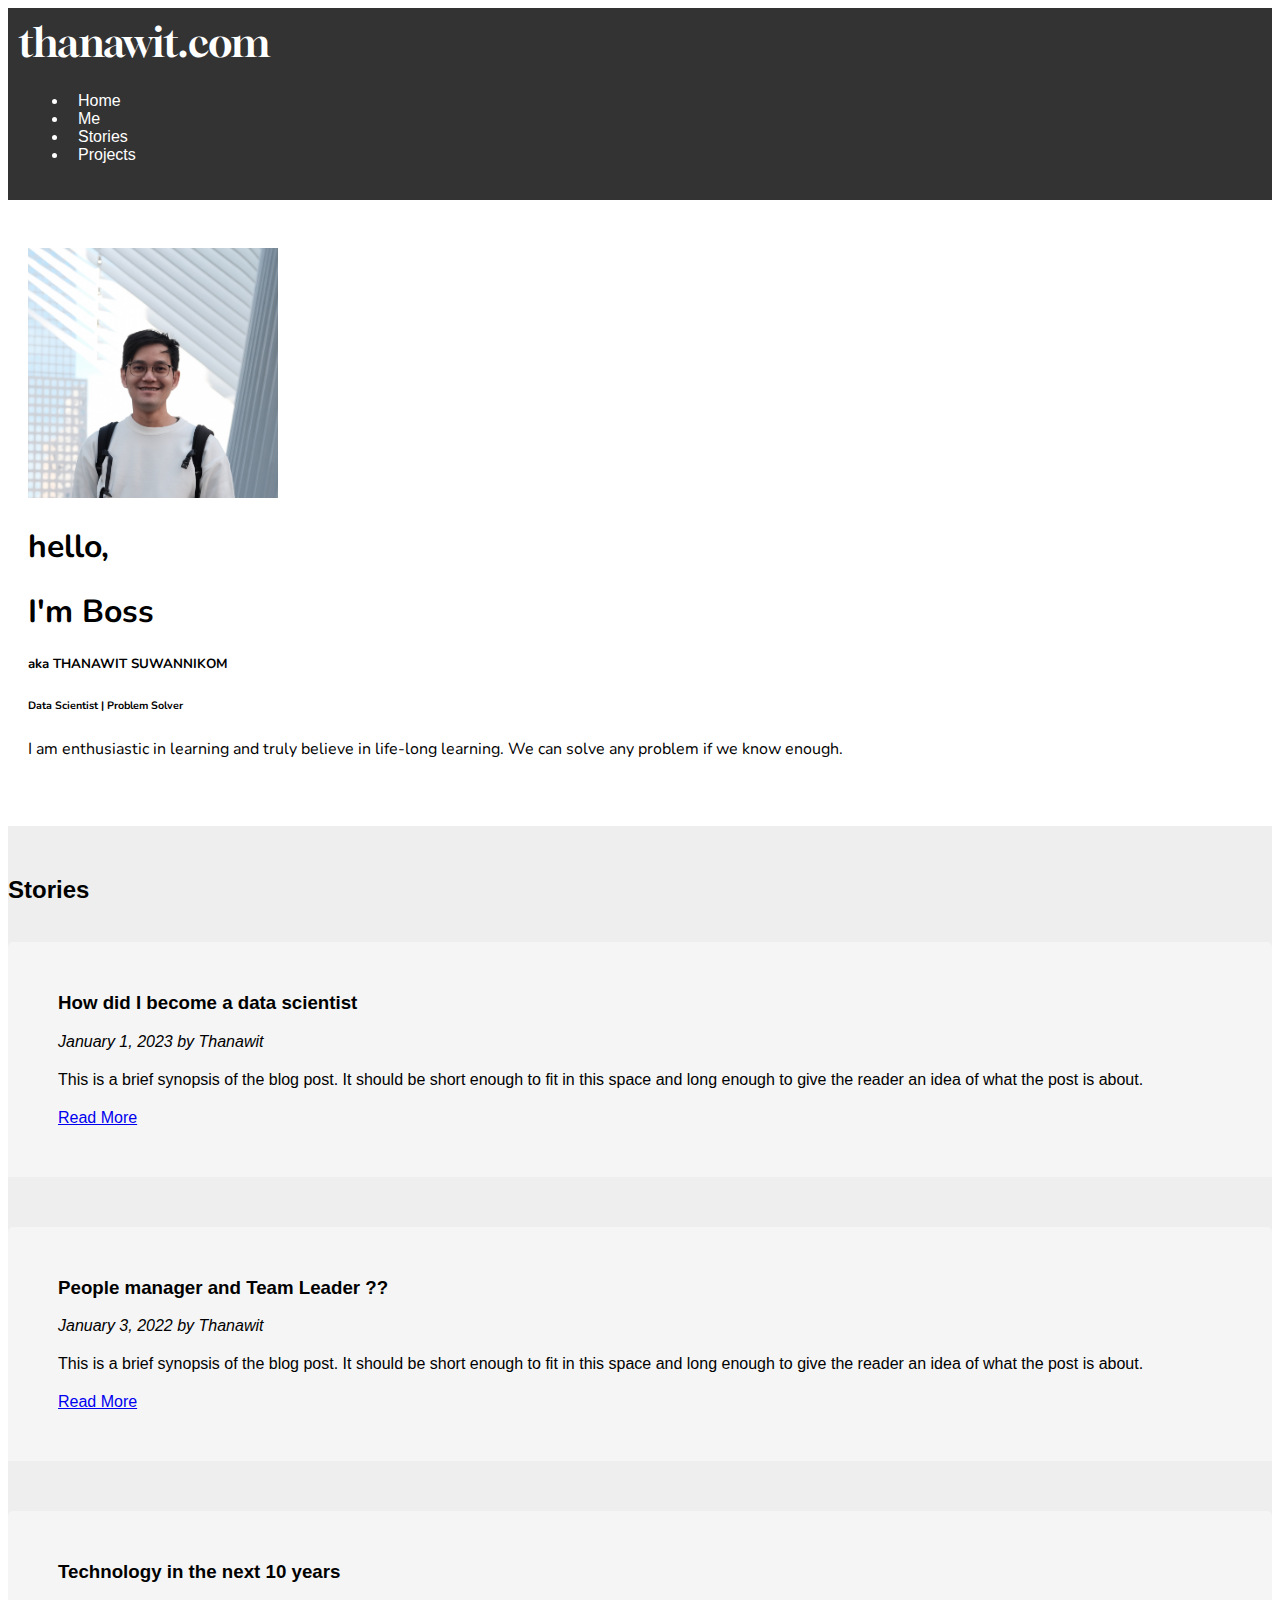
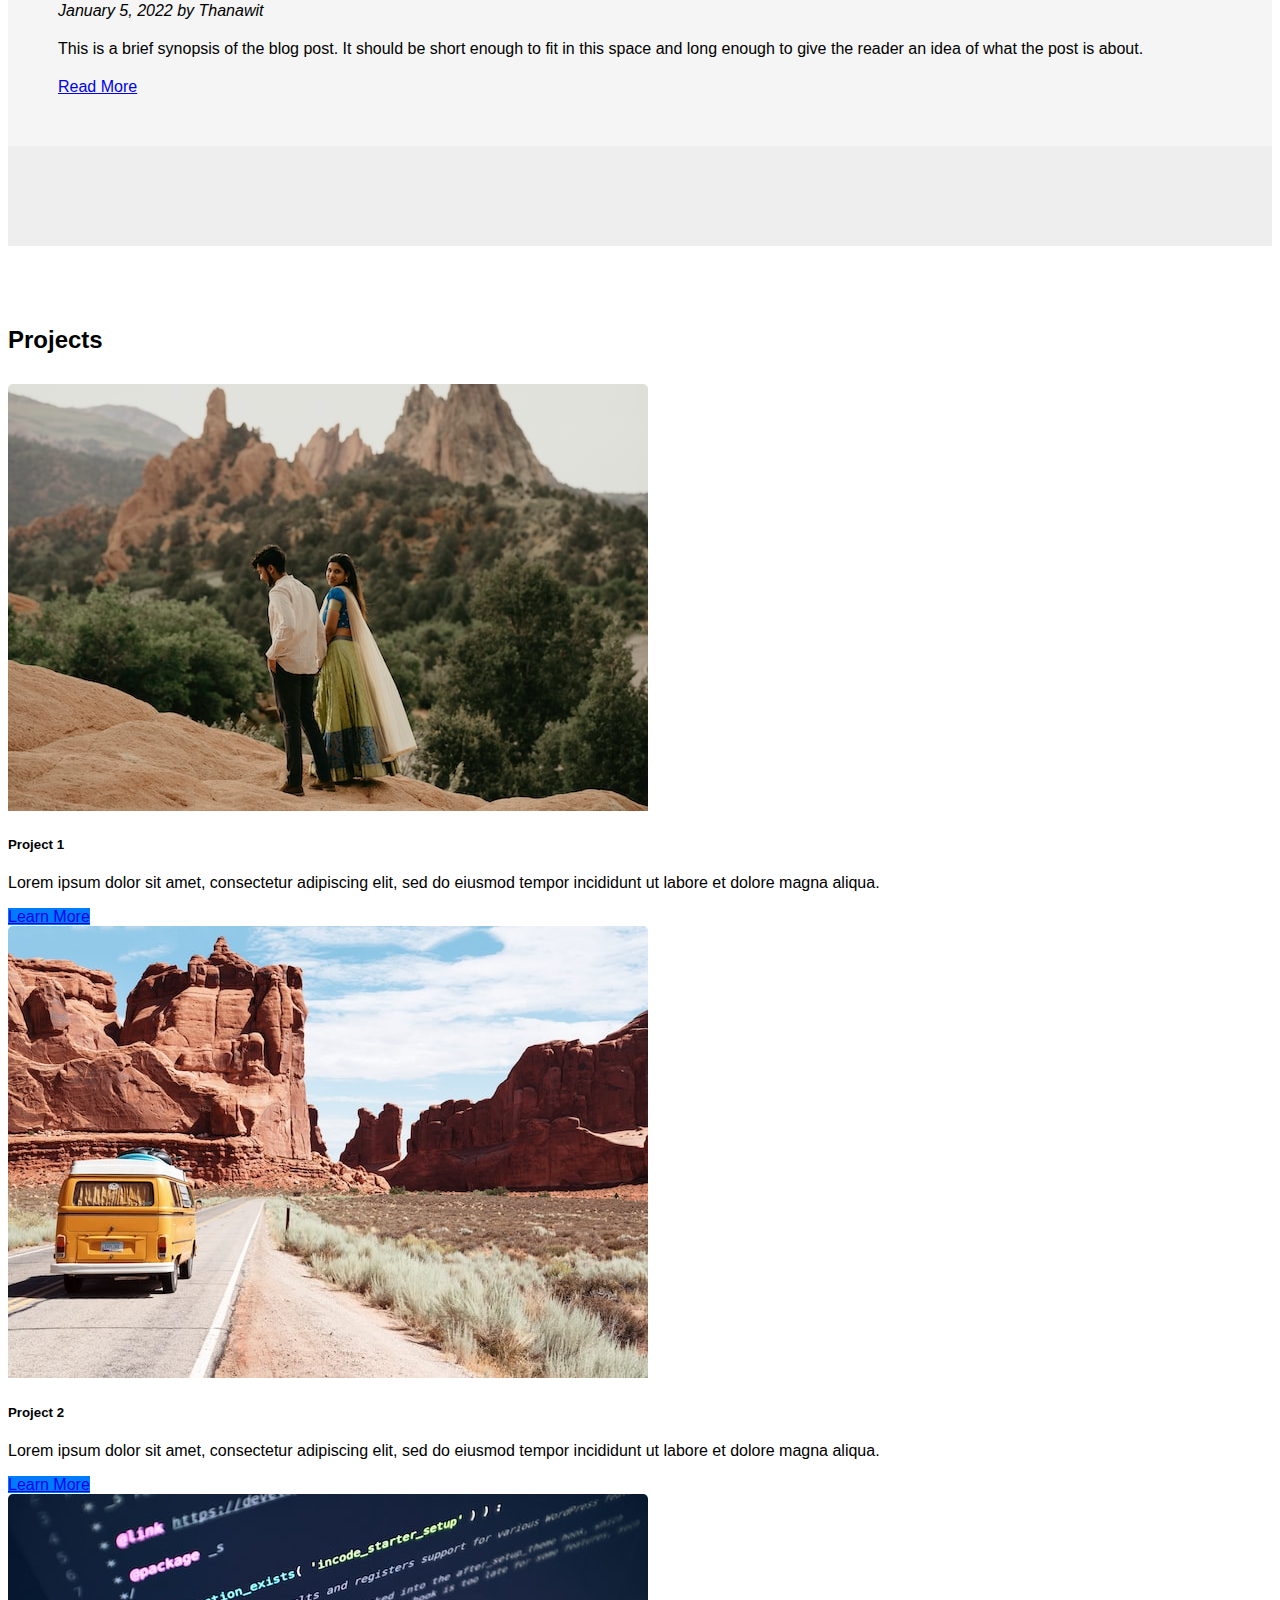
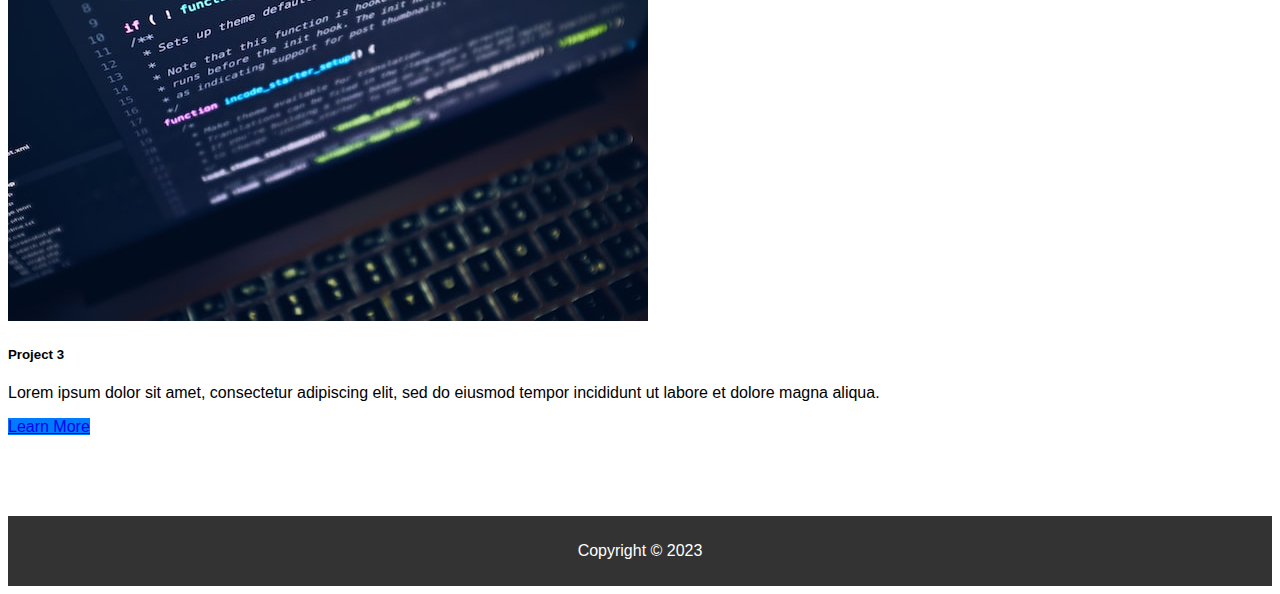
<file: index.html>
<!DOCTYPE html>
<html>
<head>
  <title>thanawit.com</title>
  <meta charset="utf-8">
  <meta name="viewport" content="width=device-width, initial-scale=1">
  <link rel="stylesheet" href="styles.css">
  <!-- Bootstrap CDN -->
  <link href="https://cdn.jsdelivr.net/npm/bootstrap@5.3.0-alpha1/dist/css/bootstrap.min.css" rel="stylesheet" integrity="sha384-GLhlTQ8iRABdZLl6O3oVMWSktQOp6b7In1Zl3/Jr59b6EGGoI1aFkw7cmDA6j6gD" crossorigin="anonymous">
  <!-- Google Fonts -->
  <link rel="preconnect" href="https://fonts.googleapis.com">
  <link rel="preconnect" href="https://fonts.gstatic.com" crossorigin>
  <link href="https://fonts.googleapis.com/css2?family=Gloock&family=Kanit:wght@400;700&family=Nunito:wght@200;400&family=Sarabun:wght@400;600&display=swap" rel="stylesheet">

</head>
<body>

  <!-- Header Section -->
  <header>
    <div class="container">
      <a class="logo d-flex justify-content-center py-3" href="#">thanawit.com</a>
      <nav class="navbar d-flex justify-content-center py-3">
        <ul class="nav nav-pills">
          <li class="nav-item"><a href="#" class="nav-link" aria-current="page">Home</a></li>
          <li class="nav-item"><a href="./about.html" class="nav-link">Me</a></li>
          <li class="nav-item"><a href="#" class="nav-link">Stories</a></li>
          <li class="nav-item"><a href="#" class="nav-link">Projects</a></li>
        </ul>
      </nav>
    </div>
  </header>

  <br>


  <!-- Main Content Section -->
  <main>
    <section id="about">

      <div class="container">

        <div class="row">
          <div class="col-md-1">
            <span></span>
          </div>
          <div class="col-md-3 col-sm-12 d-flex justify-content-center">
            <img src="img/profile-picture.jpg" class="profile-picture rounded-circle" alt="profile-picture">
          </div>
          <div class="col-md-7 col-sm-12">
            <div class="about-intro">
              <h1>hello,</h1>
              <h1>I'm Boss</h1>
            </div>
            
            <h5>aka THANAWIT SUWANNIKOM</h5>
            <h6>Data Scientist | Problem Solver</h6>
            <p>
              I am enthusiastic in learning and truly believe in life-long learning. We can solve any problem if we know enough.
            </p>
          </div>

          <div class="col-md-1">
            <span></span>
          </div>
        </div>
        
      </div>
      
    </section>

    <section id="blog">
      <div class="container">
        <h2 class="d-flex justify-content-center">Stories</h2>
        <br>
        <div class="row">
          <div class="col-md-6">
            <div class="blog-post">
              <h3>How did I become a data scientist</h3>
              <p class="blog-post-meta">January 1, 2023 by Thanawit</p>
              <p>This is a brief synopsis of the blog post. It should be short enough to fit in this space and long enough to give the reader an idea of what the post is about.</p>
              <a href="#" class="btn btn-primary">Read More</a>
            </div>
          </div>
          <div class="col-md-6">
            <div class="blog-post">
              <h3>People manager and Team Leader ??</h3>
              <p class="blog-post-meta">January 3, 2022 by Thanawit</p>
              <p>This is a brief synopsis of the blog post. It should be short enough to fit in this space and long enough to give the reader an idea of what the post is about.</p>
              <a href="#" class="btn btn-primary">Read More</a>
            </div>
          </div>
          <div class="col-md-6">
            <div class="blog-post">
              <h3>Technology in the next 10 years</h3>
              <p class="blog-post-meta">January 5, 2022 by Thanawit</p>
              <p>This is a brief synopsis of the blog post. It should be short enough to fit in this space and long enough to give the reader an idea of what the post is about.</p>
              <a href="#" class="btn btn-primary">Read More</a>
            </div>
          </div>
        </div>
      </div>
    </section>


    <section id="portfolio">
      <div class="container">
        <h2 class="d-flex justify-content-center">Projects</h2>
        <div class="row">
          <div class="col-md-6 col-sm-12 col-lg-4">
            <div class="card mb-4">
              <img src="img/projects/project1.jpg" class="card-img-top" alt="Project 1">
              <div class="card-body">
                <h5 class="card-title">Project 1</h5>
                <p class="card-text">Lorem ipsum dolor sit amet, consectetur adipiscing elit, sed do eiusmod tempor incididunt ut labore et dolore magna aliqua.</p>
                <a href="#" class="btn btn-primary">Learn More</a>
              </div>
            </div>
          </div>
          <div class="col-md-6 col-sm-12 col-lg-4">
            <div class="card mb-4">
              <img src="img/projects/project2.jpg" class="card-img-top" alt="Project 2">
              <div class="card-body">
                <h5 class="card-title">Project 2</h5>
                <p class="card-text">Lorem ipsum dolor sit amet, consectetur adipiscing elit, sed do eiusmod tempor incididunt ut labore et dolore magna aliqua.</p>
                <a href="#" class="btn btn-primary">Learn More</a>
              </div>
            </div>
          </div>
          <div class="col-md-6 col-sm-12 col-lg-4">
            <div class="card mb-4">
              <img src="img/projects/project3.jpg" class="card-img-top" alt="Project 3">
              <div class="card-body">
                <h5 class="card-title">Project 3</h5>
                <p class="card-text">Lorem ipsum dolor sit amet, consectetur adipiscing elit, sed do eiusmod tempor incididunt ut labore et dolore magna aliqua.</p>
                <a href="#" class="btn btn-primary">Learn More</a>
              </div>
            </div>
          </div>
        </div>
      </div>
    </section>


  </main>

  <!-- Footer Section -->
  <footer>
    <p>Copyright © 2023</p>
  </footer>

</body>
</html>
</file>
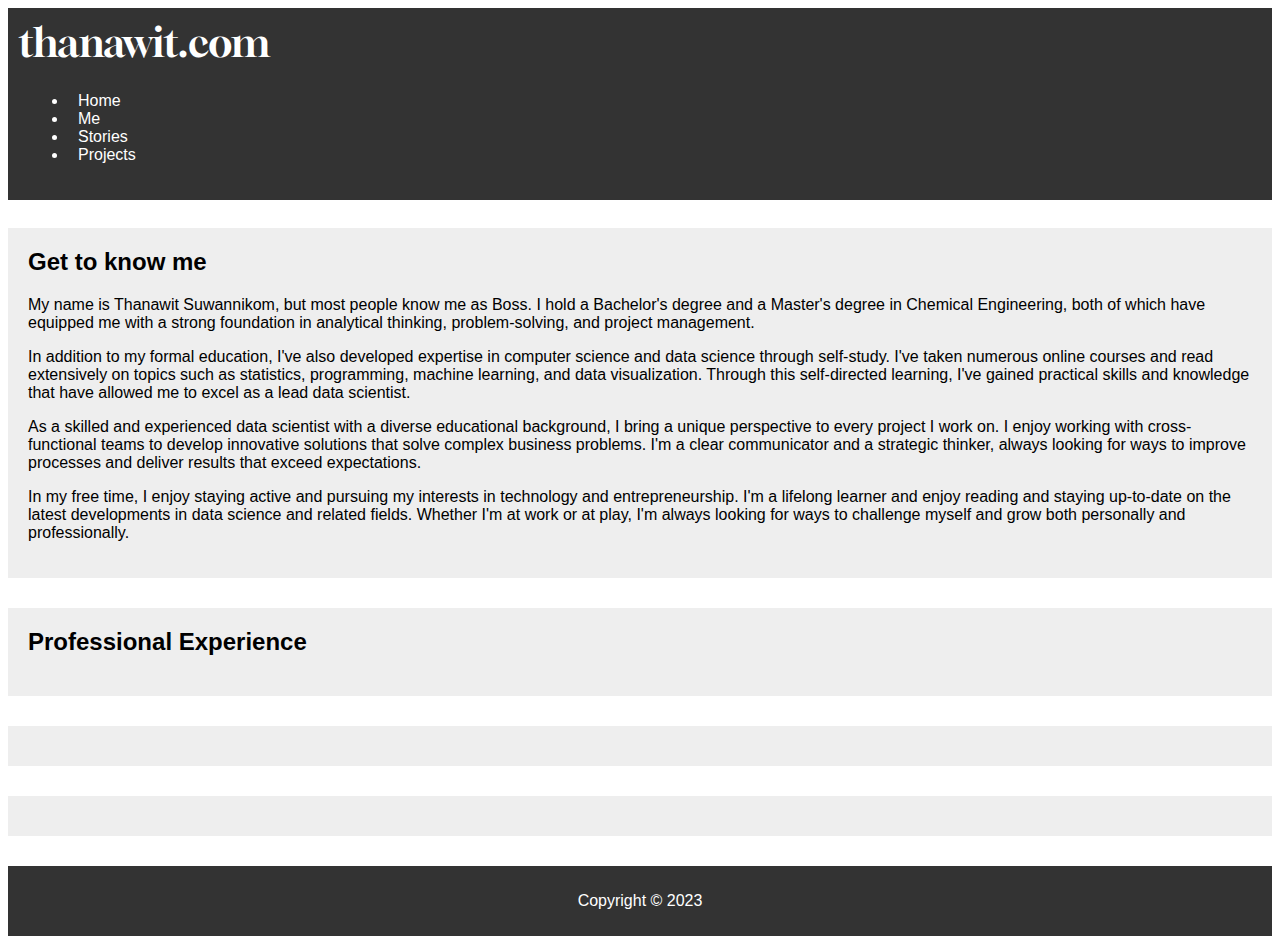
<file: about.html>
<!DOCTYPE html>
<html>
<head>
  <title>about thanawit</title>
  <meta charset="utf-8">
  <meta name="viewport" content="width=device-width, initial-scale=1">
  <link rel="stylesheet" href="styles.css">
  <!-- Bootstrap CDN -->
  <link href="https://cdn.jsdelivr.net/npm/bootstrap@5.3.0-alpha1/dist/css/bootstrap.min.css" rel="stylesheet" integrity="sha384-GLhlTQ8iRABdZLl6O3oVMWSktQOp6b7In1Zl3/Jr59b6EGGoI1aFkw7cmDA6j6gD" crossorigin="anonymous">
  <!-- Google Fonts -->
  <link rel="preconnect" href="https://fonts.googleapis.com">
  <link rel="preconnect" href="https://fonts.gstatic.com" crossorigin>
  <link href="https://fonts.googleapis.com/css2?family=Gloock&family=Kanit:wght@400;700&family=Nunito:wght@200;400&family=Sarabun:wght@400;600&display=swap" rel="stylesheet">

</head>
<body>

  <!-- Header Section -->
  <header>
    <div class="container">
      <a class="logo d-flex justify-content-center py-3" href="#">thanawit.com</a>
      <nav class="navbar d-flex justify-content-center py-3">
        <ul class="nav nav-pills">
          <li class="nav-item"><a href="./index.html" class="nav-link">Home</a></li>
          <li class="nav-item"><a href="#" class="nav-link" aria-current="page">Me</a></li>
          <li class="nav-item"><a href="#" class="nav-link">Stories</a></li>
          <li class="nav-item"><a href="#" class="nav-link">Projects</a></li>
        </ul>
      </nav>
    </div>
  </header>

  <br>


  <!-- Main Content Section -->
  <main>
    <section id="intro">
        <div class="container">
            <h2 class="d-flex justify-content-center">
                Get to know me
            </h2>
            <div class="col-sm-10 col-md-8 mx-auto">
                <p>
                    My name is Thanawit Suwannikom, but most people know me as Boss. I hold a Bachelor's degree and a Master's degree in Chemical Engineering, both of which have equipped me with a strong foundation in analytical thinking, problem-solving, and project management.
                </p>
                <p>
                    In addition to my formal education, I've also developed expertise in computer science and data science through self-study. I've taken numerous online courses and read extensively on topics such as statistics, programming, machine learning, and data visualization. Through this self-directed learning, I've gained practical skills and knowledge that have allowed me to excel as a lead data scientist.
                </p>
                <p>
                    As a skilled and experienced data scientist with a diverse educational background, I bring a unique perspective to every project I work on. I enjoy working with cross-functional teams to develop innovative solutions that solve complex business problems. I'm a clear communicator and a strategic thinker, always looking for ways to improve processes and deliver results that exceed expectations.
                </p>
                <p>
                    In my free time, I enjoy staying active and pursuing my interests in technology and entrepreneurship. I'm a lifelong learner and enjoy reading and staying up-to-date on the latest developments in data science and related fields. Whether I'm at work or at play, I'm always looking for ways to challenge myself and grow both personally and professionally.
                </p>
            </div>
        </div>
    </section>

    <section id="experience">
        <div class="container">
            <h2 class="d-flex justify-content-center">
                Professional Experience
            </h2>
            <ul class="intro-bullet">
                
            </ul>
        </div>
    </section>

    <section id="experience">

    </section>

    <section id="education">

    </section>


  </main>

  <!-- Footer Section -->
  <footer>
    <p>Copyright © 2023</p>
  </footer>

</body>
</html>
</file>
<file: styles.css>
/* style.css */
body {
  font-family: Arial, sans-serif;
}

header {
  background-color: #333;
  color: #fff;
  padding: 10px;
}

.logo {
  font-family: Gloock, sans-serif;
  font-size: 40px;
  color: #fff;
  text-decoration: none;
}


.navbar {
  background-color: #333;
  color: #fff;
  padding: 10px;
}

.navbar-brand img {
  height: 50px;
  margin-right: 10px;
}

.navbar-nav {
  display: flex;
  flex-direction: row;
  align-items: center;
}


.navbar-nav li {
  margin-right: 10px;
}

.navbar-nav li:last-child {
  margin-right: 0;
}

.nav-item a {
  color: #fff;
  text-decoration: none;
  padding: 10px;
}



section {
  padding: 20px;
  margin-top: 10px;
  margin-bottom: 30px;
  background-color: #eee;
}

section h2 {
  margin-top: 0;
}

/*about section*/

#about {
  background-color: rgb(255, 255, 255);
  font-family: Nunito;
}

.profile-picture {
  width: 250px;
  height: 250px;
  object-fit: cover;
}

/*blog section*/
#blog {
  padding: 50px 0;
}

.blog-post {
  margin-bottom: 50px;
  background-color: rgb(245, 245, 245);
  padding: 50px;
  border-radius: 5px 5px 0 0;
}

.blog-post h3 {
  margin-top: 0;
}

.blog-post p {
  margin-bottom: 20px;
}

.blog-post-meta {
  font-style: italic;
  margin-bottom: 10px;
}

/*portfolio*/
#portfolio {
  padding: 50px 0;
  background-color: #fff;
}

#portfolio h2 {
  margin-bottom: 30px;
}

#portfolio .card {
  border: none;
}

#portfolio .card-img-top {
  border-radius: 5px 5px 0 0;
}

#portfolio .card-text {
  margin-top: 10px;
}

#portfolio .btn-primary {
  background-color: #007bff;
  border-color: #007bff;
}

#portfolio .btn-primary:hover {
  background-color: #0069d9;
  border-color: #0062cc;
}

footer {
  background-color: #333;
  color: #fff;
  text-align: center;
  padding: 10px;
}


/* about css */
</file>
